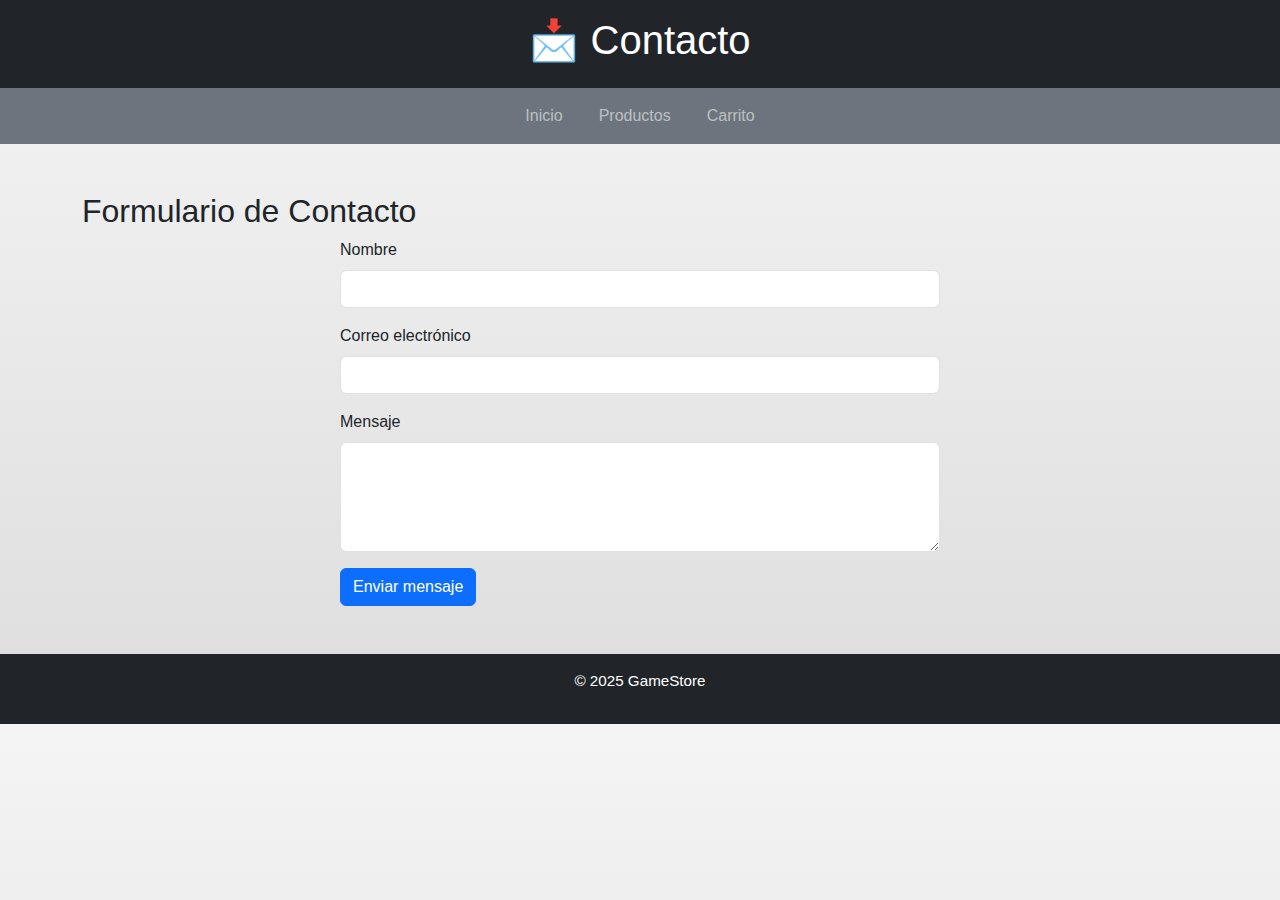
<file: contacto.html>
<!DOCTYPE html>
<html lang="es">
<head>
  <meta charset="UTF-8">
  <meta name="viewport" content="width=device-width, initial-scale=1.0">
  <meta name="description" content="Contacto - GameStore">
  <title>Contacto | GameStore</title>

  <link href="https://cdn.jsdelivr.net/npm/bootstrap@5.3.3/dist/css/bootstrap.min.css" rel="stylesheet">
  <link rel="stylesheet" href="styles.css">
</head>
<body>

<header class="bg-dark text-white p-3 text-center">
  <h1>📩 Contacto</h1>
</header>

<nav class="navbar navbar-expand-lg navbar-dark bg-secondary">
  <div class="container">
    <ul class="navbar-nav mx-auto">
      <li class="nav-item"><a class="nav-link" href="index.html">Inicio</a></li>
      <li class="nav-item"><a class="nav-link" href="index.html#productos">Productos</a></li>
      <li class="nav-item"><a class="nav-link" href="index.html#carrito">Carrito</a></li>
    </ul>
  </div>
</nav>

<main class="container my-5">
  <section>
    <h2>Formulario de Contacto</h2>

    <form action="https://formspree.io/f/xxxxxx" method="POST" id="contact-form">
      <div class="mb-3">
        <label class="form-label">Nombre</label>
        <input type="text" class="form-control" name="name" required>
      </div>

      <div class="mb-3">
        <label class="form-label">Correo electrónico</label>
        <input type="email" class="form-control" name="email" required>
      </div>

      <div class="mb-3">
        <label class="form-label">Mensaje</label>
        <textarea class="form-control" name="message" rows="4" required></textarea>
      </div>

      <button class="btn btn-primary">Enviar mensaje</button>
    </form>
  </section>
</main>

<footer class="bg-dark text-white text-center p-3">
  <p>© 2025 GameStore</p>
</footer>

</body>
</html>
</file>
<file: styles.css>
body {
  font-family: 'Roboto', sans-serif;
  background: linear-gradient(180deg, #f4f4f4, #dddddd);
  margin: 0;
  padding: 0;
}

h1, h2, h5 {
  font-family: 'Orbitron', sans-serif;
}

p {
  font-size: 0.95rem;
  line-height: 1.4;
}



header {
  background-color: #212529;
}

footer {
  background-color: #212529;
  font-size: 0.9rem;
}



.navbar-nav .nav-link {
  font-weight: 500;
  margin: 0 10px;
}

.navbar-nav .nav-link:hover {
  text-decoration: underline;
}



#product-list {
  display: flex;
  flex-wrap: wrap;
  justify-content: center;
  gap: 20px;
  margin-top: 20px;
}

.card {
  width: 260px;
  border-radius: 10px;
  box-shadow: 0 4px 10px rgba(0, 0, 0, 0.15);
  transition: transform 0.2s ease, box-shadow 0.2s ease;
  background-color: #ffffff;
}

.card:hover {
  transform: translateY(-5px);
  box-shadow: 0 8px 16px rgba(0, 0, 0, 0.25);
}

.card img {
  border-radius: 6px;
}

.card h5 {
  margin-bottom: 10px;
  font-size: 1.05rem;
}

.card p {
  margin-bottom: 10px;
}



#carrito {
  margin-top: 40px;
}

#cart-items li {
  display: flex;
  justify-content: space-between;
  align-items: center;
  font-size: 0.95rem;
}

#cart-items button {
  font-size: 0.8rem;
}



.reviews-grid {
  display: grid;
  grid-template-columns: repeat(auto-fit, minmax(220px, 1fr));
  gap: 20px;
  margin-top: 20px;
}

.review {
  background-color: #ffffff;
  padding: 15px;
  border-radius: 8px;
  box-shadow: 0 3px 8px rgba(0, 0, 0, 0.15);
  font-size: 0.95rem;
}



form {
  max-width: 600px;
  margin: auto;
}

form label {
  font-weight: 500;
}



@media (max-width: 768px) {
  .card {
    width: 220px;
  }
}

@media (max-width: 576px) {
  #product-list {
    gap: 15px;
  }

  .card {
    width: 100%;
  }

  h1 {
    font-size: 1.8rem;
  }

  h2 {
    font-size: 1.4rem;
  }
}
</file>
